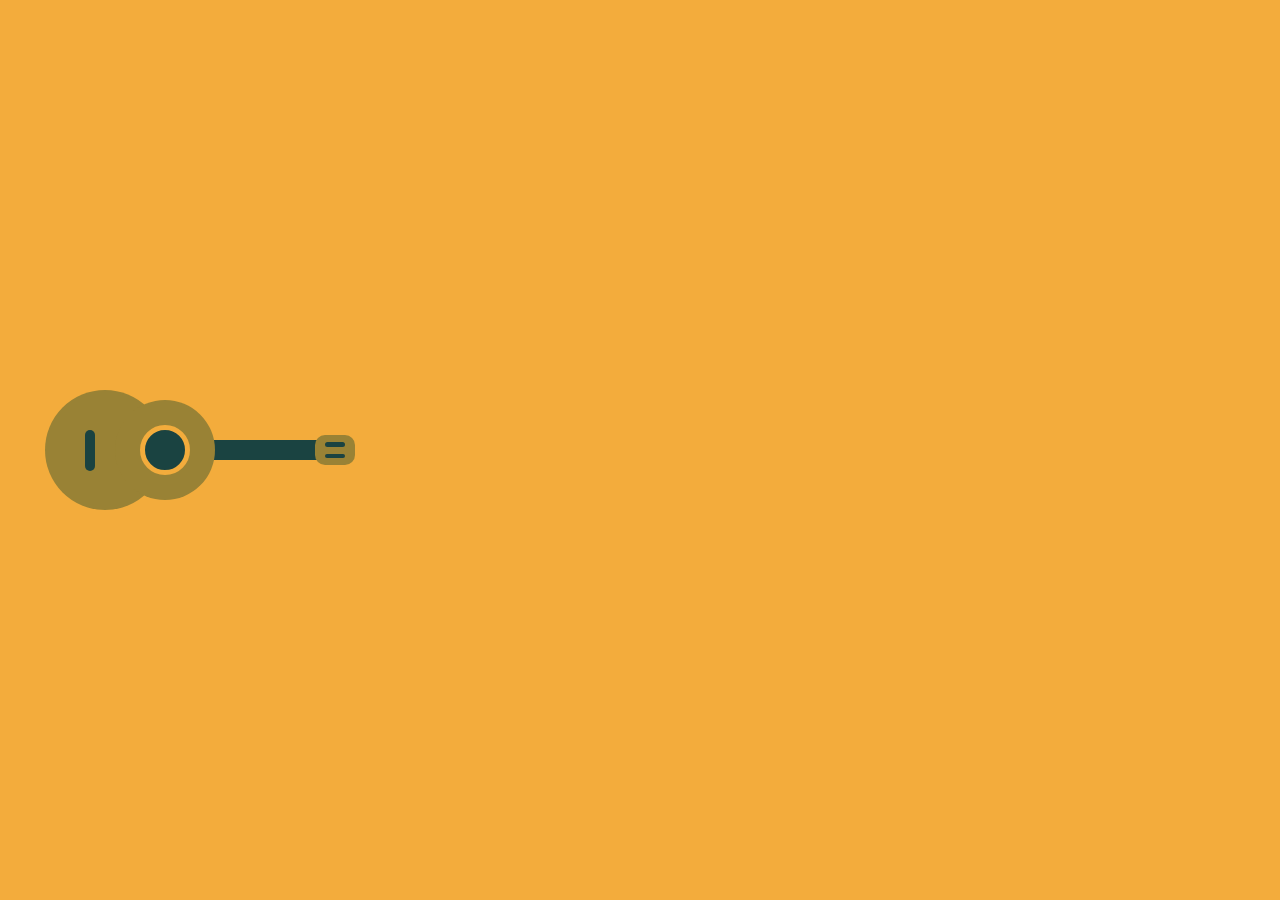
<file: index.html>
<head><link rel="stylesheet" href="style.css"></head>
<body>
<div class="guitar">
  <div class="left circle">
    <div></div>
    </div>
  <div class="right circle">
    <div></div>
  </div>
  <div class="neck"></div>
  <div class="head">
    <div id="one"></div>
    <div id="two"></div>
  </div>
</div>
</body>
</file>
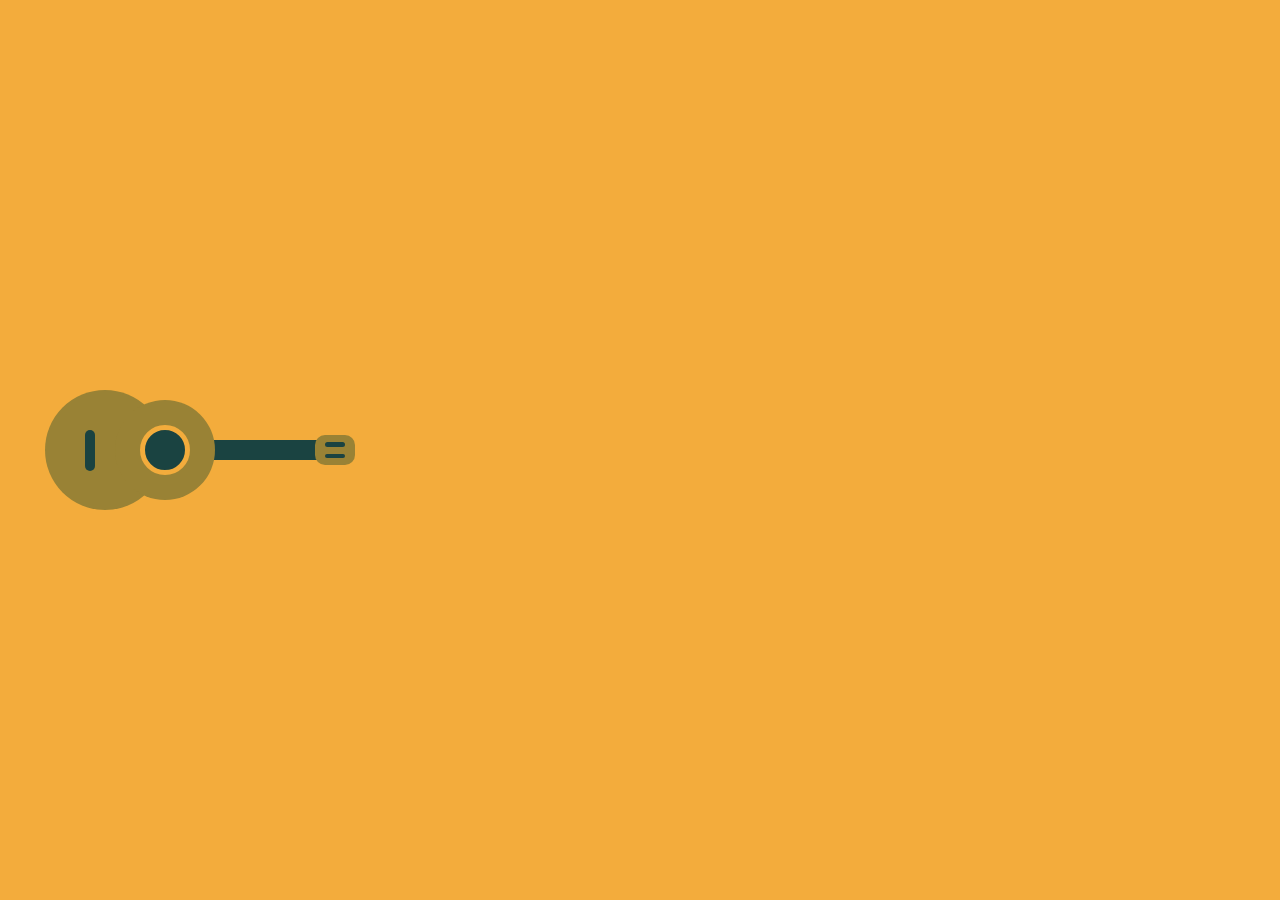
<file: gitar.html>
<body>
<div class="guitar">
  <div class="left circle">
    <div></div>
    </div>
  <div class="right circle">
    <div></div>
  </div>
  <div class="neck"></div>
  <div class="head">
    <div id="one"></div>
    <div id="two"></div>
  </div>
</div>
</body>
<style>
  body{
    background:#F3AC3C;
    display: flex;
    align-items: center;
  }
  
  .circle {
    background:#998235;
    aspect-ratio:1;
    border-radius: 50%;
    position:relative;
  }
  
  .left{
    width:120px;
    margin-left:37px;
    
    
    
  }
  
  .left > * {
  width: 10px;
  border-radius:100vw; 
  height:34%;
  background:#1A4341;
  position: absolute;
  top:40px;
  left:40px;
  }
  
  .right{
    width:100px;
    margin-left:-50px;
    display:grid;
    place-items:center;
  }
  
  .right > * {
   border-radius: 50%;
   width:40px;
   aspect-ratio:1;
   background:#1A4341;
   border: 5px solid #F3AC3C;
   
    
  }
  
  .neck{
    background:#1A4341;
    height:20;
    width:120;
    margin-left:-1px;
    z-index:-1;
  
  }
  
  .head{
    height:30px;
    width:40px;
    background:#998235;
    border-radius:10px;
    margin-left:-19px;
    display:flex;
    flex-direction: column;
    justify-content:space-evenly;
    align-items: center;
    padding-block:-1px;
    
  }
  .head > * {
    background:#1A4341;
    width:50%;
    height:4.5px;
    border-radius: 50px;
  }
  .guitar {
    display:flex;
    align-items:center;
  }
</style>
</file>
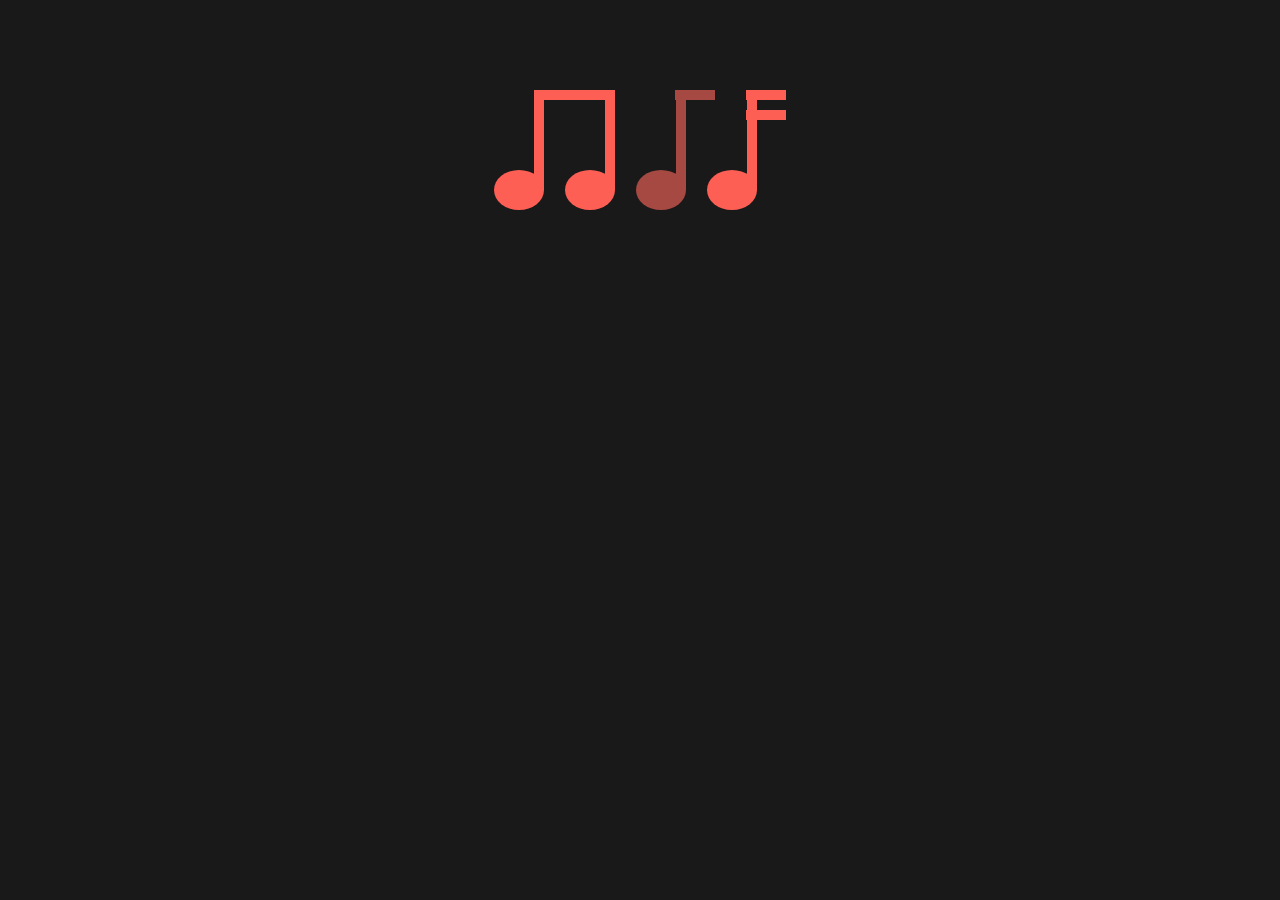
<file: musical-note/nota.html>
<head><link rel="stylesheet" href="css/style.css"></head>
<body>
<div class="note a">
  <div class="up">
    <div class="side long"></div>
  </div>
</div>
<div class="note b"> 
<div class="up"></div>
</div>
<div class="note c">
<div class="up">
  <div class="side"></div>
  </div>
</div>
<div class="note d">
<div class="up">
  <div class="side"></div><div class="side down"></div>
  </div>
</div>
</body>
</file>
<file: style.css>
body{
    background:#F3AC3C;
    display: flex;
    align-items: center;
  }
  
  .circle {
    background:#998235;
    aspect-ratio:1;
    border-radius: 50%;
    position:relative;
  }
  
  .left{
    width:120px;
    margin-left:37px;
    
    
    
  }
  
  .left > * {
  width: 10px;
  border-radius:100vw; 
  height:34%;
  background:#1A4341;
  position: absolute;
  top:40px;
  left:40px;
  }
  
  .right{
    width:100px;
    margin-left:-50px;
    display:grid;
    place-items:center;
  }
  
  .right > * {
   border-radius: 50%;
   width:40px;
   aspect-ratio:1;
   background:#1A4341;
   border: 5px solid #F3AC3C;
   
    
  }
  
  .neck{
    background:#1A4341;
    height:20;
    width:120;
    margin-left:-1px;
    z-index:-1;
  
  }
  
  .head{
    height:30px;
    width:40px;
    background:#998235;
    border-radius:10px;
    margin-left:-19px;
    display:flex;
    flex-direction: column;
    justify-content:space-evenly;
    align-items: center;
    padding-block:-1px;
    
  }
  .head > * {
    background:#1A4341;
    width:50%;
    height:4.5px;
    border-radius: 50px;
  }
  .guitar {
    display:flex;
    align-items:center;
  }
</file>
<file: musical-note/css/style.css>
body{	
    background: #191919;
    display: flex; /*yatay bar yapmak için*/
    gap:21px;/*4 kutu arası boşluk için*/
    justify-content: center; /*daireleri ortalamak için*/
    margin: 0; 
    margin-top:170px;
  }
  .note{
    width:50px;
    height: 40px;
    background:#FE5F55;
    border-radius: 50%;/* daire gönümü için yüksek yüzdeler kullanılır*/
    position: relative;
    
  }
  .a{
    margin-left:-30px;
  }
  
  .c{
    background:#A64942;
  }
  
  .up{
    position: absolute;
    width:10px;
    height:100px;
    background: inherit;/*daireden aşağıya sarkan uzun çicgi için*/
    bottom: 50%; /*inherit ile aşağı sarkan çizgiyi yukarıya çevirmek için*/
    right: 0; /*yukarıdan olan çubuğu sol taraftan sağ tarafa almak için*/
  }
  
  .side {
    background:inherit;
    position:absolute;
    top: -0px; /* negatif değer vererek yatay çizgi görünümü elde edildi.*/
    right: -295%;
    height:10px;
    width:40px;
  }
  
  .long {
    width:80px;
    right:-700%;
  }
  .down {
    top:20;
  }
</file>
